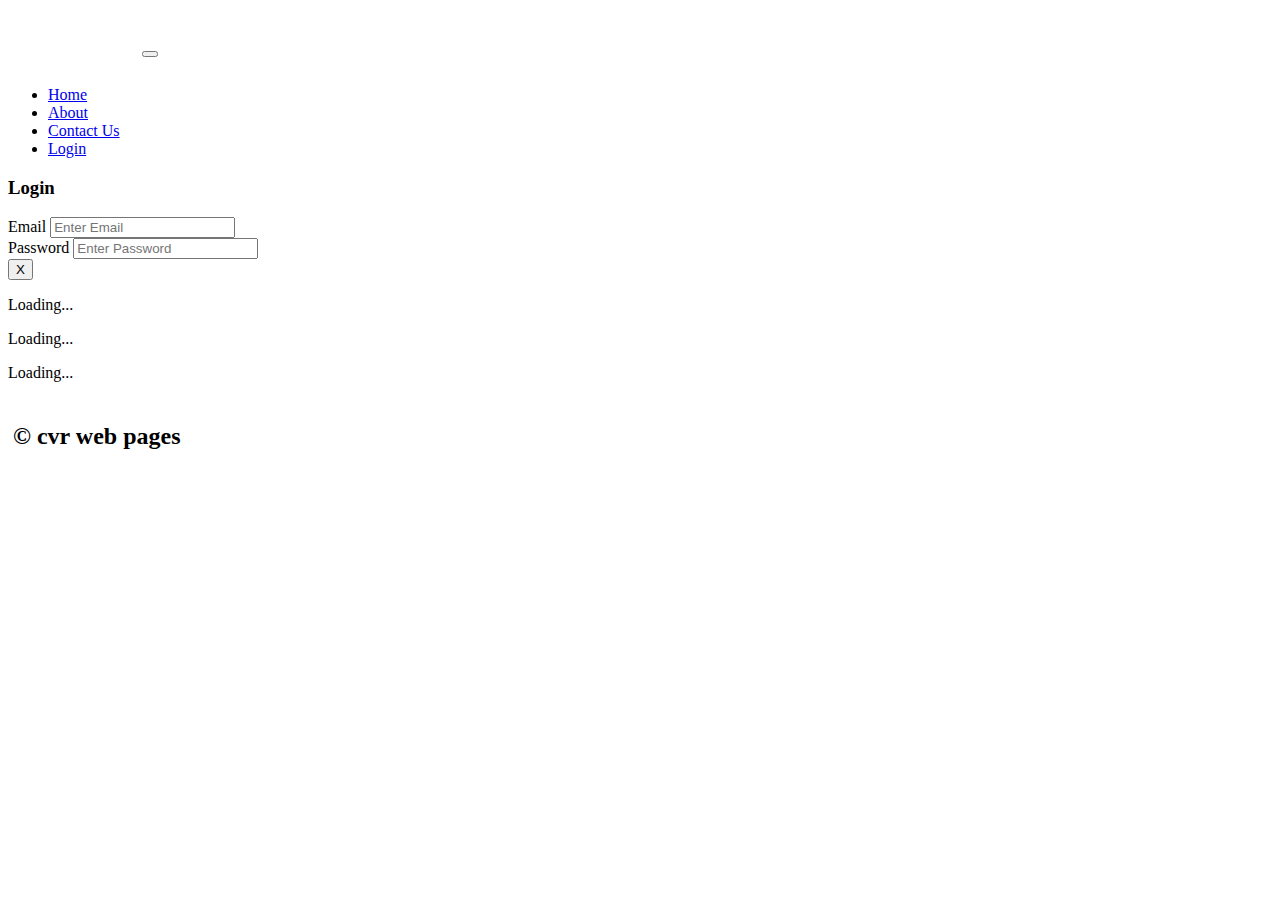
<file: About.html>
<!DOCTYPE html>
<html lang="en">
  <head>
    <meta charset="UTF-8" />
    <meta name="viewport" content="width=device-width, initial-scale=1.0" />
    <meta http-equiv="X-UA-Compatible" content="ie=edge" />
    <title>CVR About Page</title>
    <link
      rel="stylesheet"
      href="https://stackpath.bootstrapcdn.com/bootstrap/4.5.0/css/bootstrap.min.css"
      integrity="sha384-9aIt2nRpC12Uk9gS9baDl411NQApFmC26EwAOH8WgZl5MYYxFfc+NcPb1dKGj7Sk"
      crossorigin="anonymous"
    />
    <link rel="stylesheet" href=Style.css> 
    <script
      src="https://code.jquery.com/jquery-3.5.1.slim.min.js"
      integrity="sha384-DfXdz2htPH0lsSSs5nCTpuj/zy4C+OGpamoFVy38MVBnE+IbbVYUew+OrCXaRkfj"
      crossorigin="anonymous"
    ></script>
    <script
      src="https://cdn.jsdelivr.net/npm/popper.js@1.16.0/dist/umd/popper.min.js"
      integrity="sha384-Q6E9RHvbIyZFJoft+2mJbHaEWldlvI9IOYy5n3zV9zzTtmI3UksdQRVvoxMfooAo"
      crossorigin="anonymous"
            
            
    ></script>
    <script
      src="https://stackpath.bootstrapcdn.com/bootstrap/4.5.0/js/bootstrap.min.js"
      integrity="sha384-OgVRvuATP1z7JjHLkuOU7Xw704+h835Lr+6QL9UvYjZE3Ipu6Tp75j7Bh/kR0JKI"
      crossorigin="anonymous"
    ></script>
    <script src="script.js"></script>
  </head>

  <body>
    <nav class="navbar navbar-expand-sm navbar-dark bg-dark fixed-top">
      <a href="#" class="navbar-brand">CVRCE</a>
      <button class="navbar-toggler" data-toggle="collapse" data-target="#menu">
        <span class="navbar-toggler-icon"></span>
      </button>

      <div class="collapse navbar-collapse" id="menu">
        <span class="mr-auto"></span>
        <ul class="navbar-nav">
          <li class="nav-item">
            <a href="index.html" class="nav-link">
              <i class="fa fa-home" aria-hidden="true"></i> Home
            </a>
          </li>
          <li class="nav-item">
            <a href="#" class="nav-link">
              <i class="fa fa-info" aria-hidden="true"></i>
              About
            </a>
          </li>
          <li class="nav-item">
            <a href="contactUs.html" class="nav-link">
              <i class="fa fa-address-card" aria-hidden="true"></i>
              Contact Us
            </a>
          </li>
          <li class="nav-item">
            <a href="#loginModal" class="nav-link" data-toggle="modal">
              Login
            </a>
          </li>
        </ul>
      </div>
    </nav>
    <div class="modal" id="loginModal">
      <div class="modal-dialog">
        <div class="modal-content">
          <div class="modal-header">
            <h3>Login</h3>
          </div>
          <div class="modal-body">
            <form action="#">
              <div class="form-group">
                <label for="email">Email</label>
                <input
                  type="email"
                  class="form-control"
                  placeholder="Enter Email"
                  id="email"
                />
                <div class="form-group">
                  <label for="password">
                    Password
                  </label>
                  <input
                    type="password"
                    class="form-control"
                    placeholder="Enter Password"
                    id="password"
                  />
                </div>
              </div>
            </form>
          </div>
          <div class="modal-footer">
            <button class="btn btn-danger" data-dismiss="modal">X</button>
          </div>
        </div>
      </div>
    </div>
    <p id="msg"></p>
    <p id="msg1"></p>
    <p id="msg2"></p>
    <div id="ramen" class="card text-center">
        <div class="card-header">
            <h4>Vision of the Institute</h4>
        </div>
        <div class="card-body">
          <h5 class="card-title">To be a state of the art institution of engineering in pursuit of excellence, in the service of society.</h5>
          <p class="card-text">For additional information click below button.</p>
          <a target="_blank" href="http://cvr.ac.in/home4/" class="btn btn-primary">Know more</a>
        </div>
      </div>
      <div id="noob" class="card text-center">
        <div class="card-header">
            <h4>Mission of the Institute</h4>
        </div>
        <div class="card-body">
          <h5 class="card-title">To excel in providing quality education at under graduate and graduate levels. 

            To encourage research and innovation.
            
            To provide infrastructure and facilities to meet the latest technological needs.
            
            To establish Centres of Excellence through active interaction with industry.
            
            To nurture students towards holistic development with human values and ethics.</h5>
          <p class="card-text">For additional information click below button.</p>
          <a target="_blank" href="http://cvr.ac.in/home4/" class="btn btn-primary">Know more</a>
        </div>
      </div>
      <div id="pro" class="card text-center">
        <div class="card-header">
            <h4>Courses offered</h4>
        </div>
        <div class="card-body">
          <h6 class="card-title">B.Tech.
            Civil Engineering	60 seats
            Computer Science and Engineering	300 seats
            Computer Science and Engineering (AI & ML) 	60 seats
            Computer Science and Engineering (Data Science)	60 seats
            Computer Science and Engineering (Cyber Security)	60 seats
            Computer Science and Information Technology	120 seats
            Electronics and Communication Engineering	240 seats
            Electrical and Electronics Engineering	60 seats
            Electronics and Instrumentation Engineering	60 seats
            Information Technology	120 seats
            Mechanical Engineering	60 seats
             
            
            M.Tech.
            Artificial Intelligence	18 seats
            Data Sciences	18 seats
            Electrical Power Engineering	18 seats
            Embedded Systems	18 seats
            Structural Engineering	30 seats
            VLSI Design	18 seats
             
            
            Ph.D. 
            CSE
            ECE</h6>
        </div>
      </div>
      <footer class="sticky-bottom">
        <div class="container-fluid">
            <div class="jumbotron text-center" style="padding:5px;">
                <h2>&copy; cvr web pages</h2>
            </div>
        </div>
        </footer>
</body>
</html>
</file>
